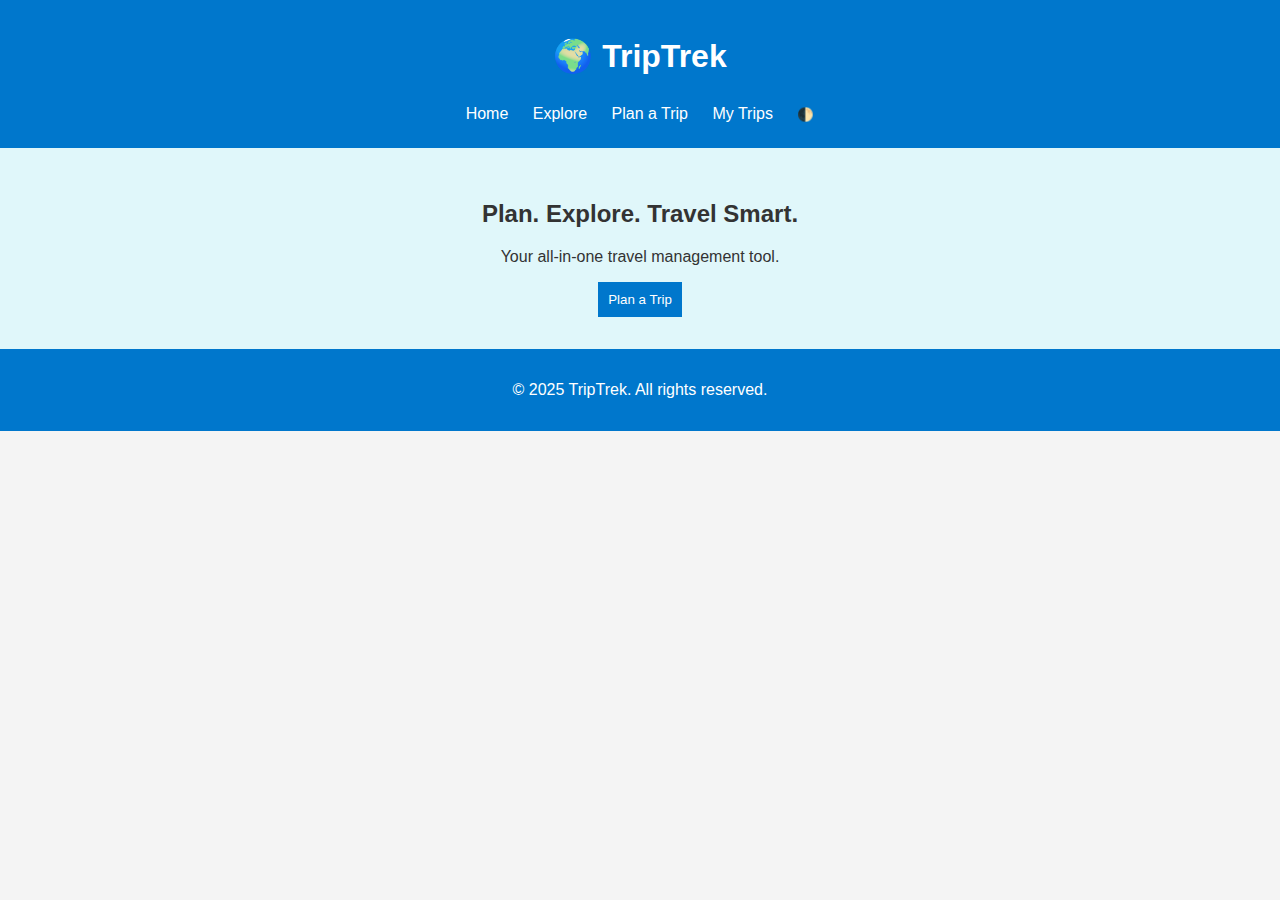
<file: index.html>
<!DOCTYPE html>
<html lang="en">
<head>
  <meta charset="UTF-8" />
  <meta name="viewport" content="width=device-width, initial-scale=1.0"/>
  <title>TripTrek | Your Travel Companion</title>
  <link rel="stylesheet" href="style.css"/>
  <script src="script.js" defer></script>
</head>
<body>
  <header>
    <h1>🌍 TripTrek</h1>
    <nav>
      <a href="index.html">Home</a>
      <a href="explore.html">Explore</a>
      <a href="plan.html">Plan a Trip</a>
      <a href="bookings.html">My Trips</a>
      <button id="themeToggle">🌓</button>
    </nav>
  </header>
  <main>
    <section class="hero">
      <h2>Plan. Explore. Travel Smart.</h2>
      <p>Your all-in-one travel management tool.</p>
      <button onclick="window.location.href='plan.html'">Plan a Trip</button>
    </section>
  </main>
  <footer>
    <p>&copy; 2025 TripTrek. All rights reserved.</p>
  </footer>
</body>
</html>
</file>
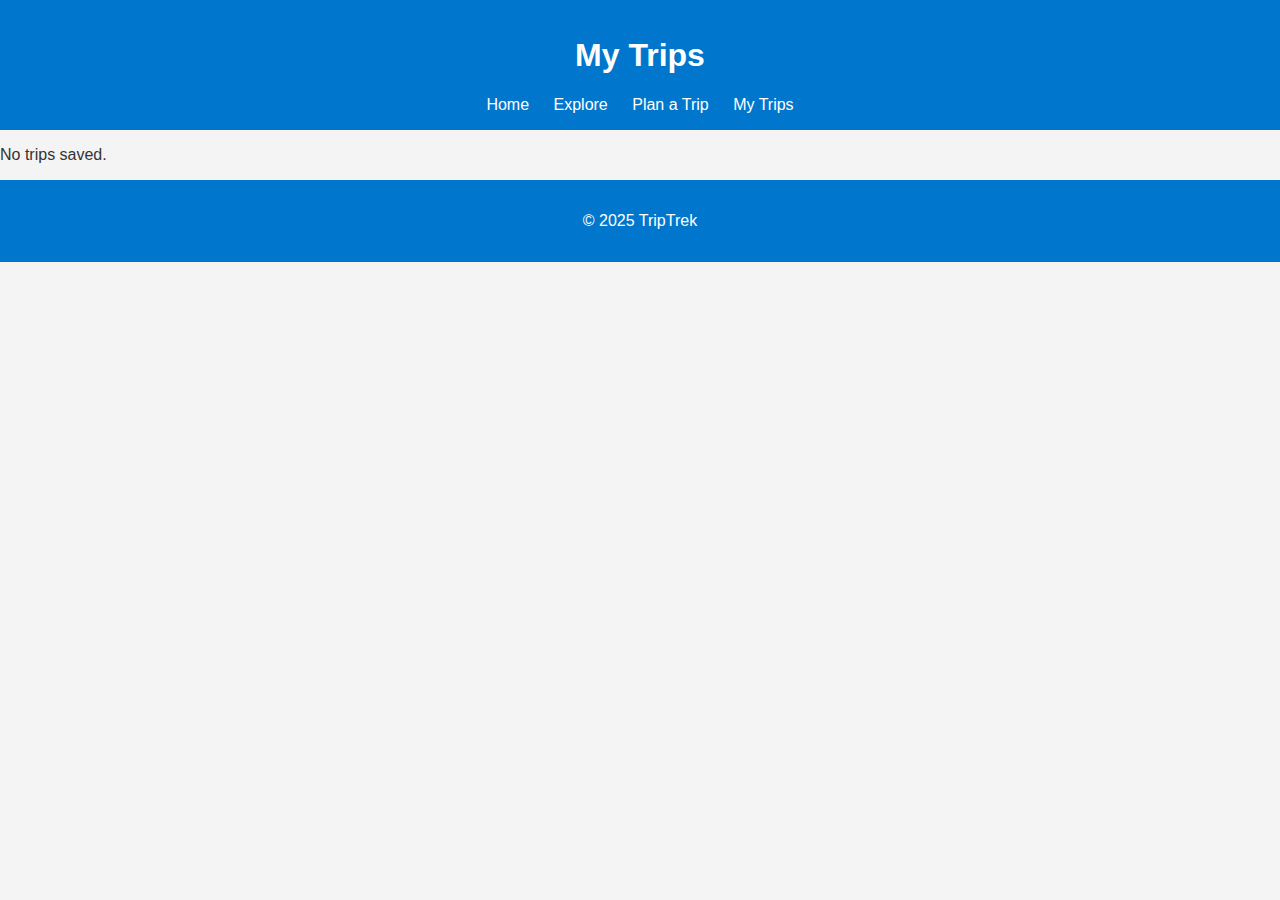
<file: bookings.html>
<!DOCTYPE html>
<html lang="en">
<head>
  <meta charset="UTF-8" />
  <meta name="viewport" content="width=device-width, initial-scale=1.0"/>
  <title>My Trips | TripTrek</title>
  <link rel="stylesheet" href="style.css"/>
  <script src="script.js" defer></script>
</head>
<body>
  <header>
    <h1>My Trips</h1>
    <nav>
      <a href="index.html">Home</a>
      <a href="explore.html">Explore</a>
      <a href="plan.html">Plan a Trip</a>
      <a href="bookings.html">My Trips</a>
    </nav>
  </header>
  <main>
    <div id="tripList"></div>
  </main>
  <footer>
    <p>&copy; 2025 TripTrek</p>
  </footer>
</body>
</html>
</file>
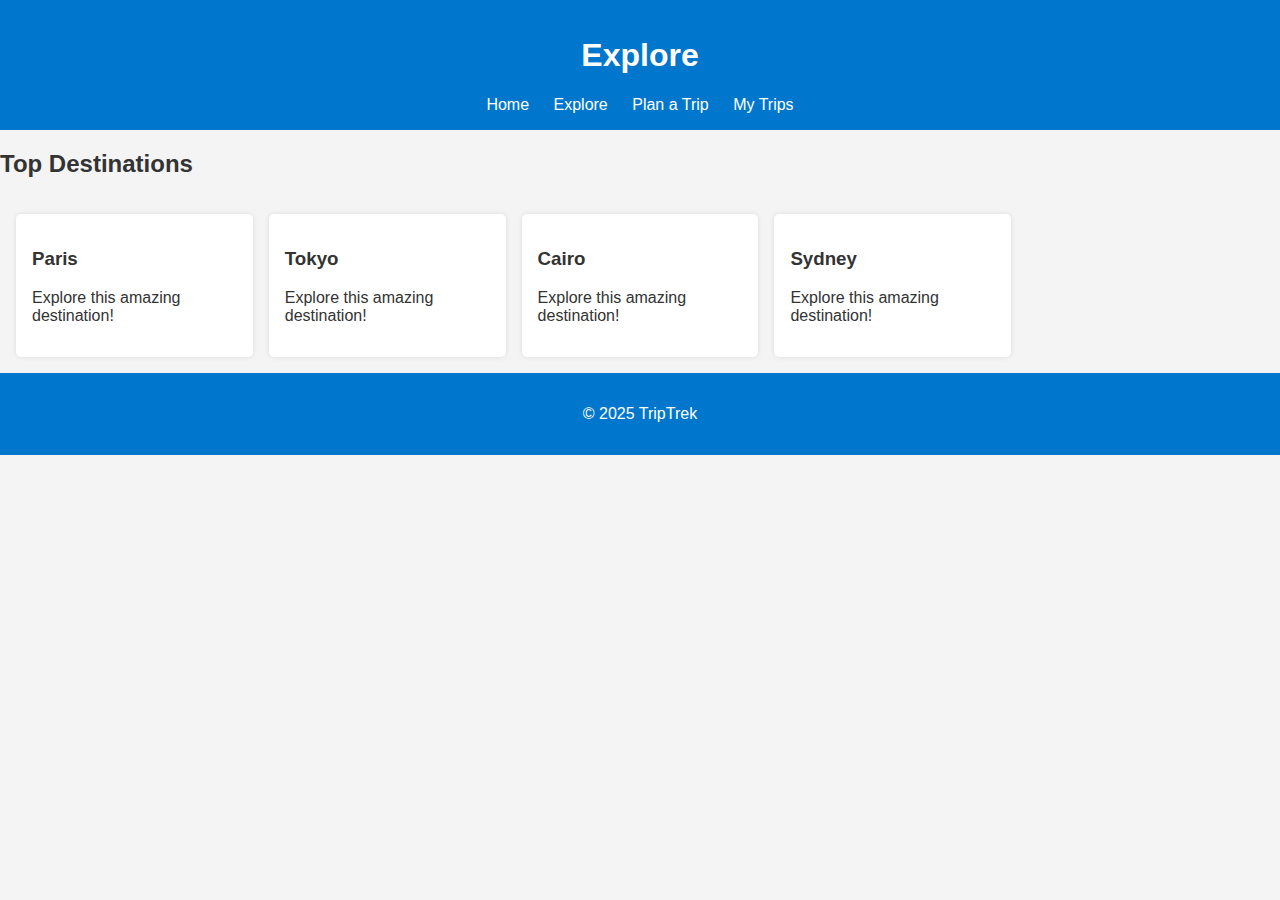
<file: explore.html>
<!DOCTYPE html>
<html lang="en">
<head>
  <meta charset="UTF-8" />
  <meta name="viewport" content="width=device-width, initial-scale=1.0"/>
  <title>Explore Destinations | TripTrek</title>
  <link rel="stylesheet" href="style.css"/>
  <script src="script.js" defer></script>
</head>
<body>
  <header>
    <h1>Explore</h1>
    <nav>
      <a href="index.html">Home</a>
      <a href="explore.html">Explore</a>
      <a href="plan.html">Plan a Trip</a>
      <a href="bookings.html">My Trips</a>
    </nav>
  </header>
  <main>
    <h2>Top Destinations</h2>
    <div id="destinations" class="card-grid"></div>
  </main>
  <footer>
    <p>&copy; 2025 TripTrek</p>
  </footer>
</body>
</html>
</file>
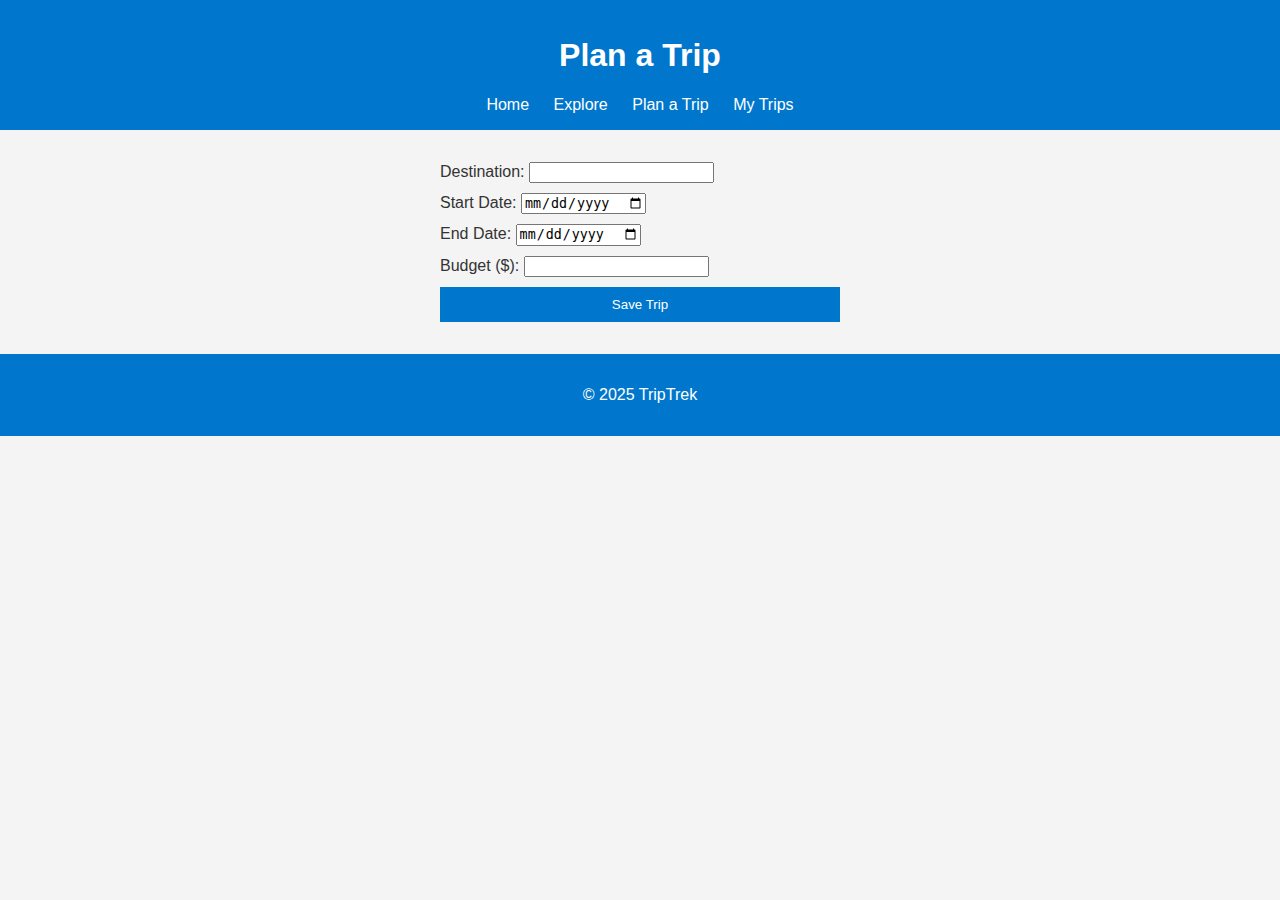
<file: plan.html>
<!DOCTYPE html>
<html lang="en">
<head>
  <meta charset="UTF-8" />
  <meta name="viewport" content="width=device-width, initial-scale=1.0"/>
  <title>Plan a Trip | TripTrek</title>
  <link rel="stylesheet" href="style.css"/>
  <script src="script.js" defer></script>
</head>
<body>
  <header>
    <h1>Plan a Trip</h1>
    <nav>
      <a href="index.html">Home</a>
      <a href="explore.html">Explore</a>
      <a href="plan.html">Plan a Trip</a>
      <a href="bookings.html">My Trips</a>
    </nav>
  </header>
  <main>
    <form id="tripForm">
      <label>Destination: <input type="text" id="destination" required /></label>
      <label>Start Date: <input type="date" id="startDate" required /></label>
      <label>End Date: <input type="date" id="endDate" required /></label>
      <label>Budget ($): <input type="number" id="budget" required /></label>
      <button type="submit">Save Trip</button>
    </form>
    <p id="confirmation"></p>
  </main>
  <footer>
    <p>&copy; 2025 TripTrek</p>
  </footer>
</body>
</html>
</file>
<file: style.css>
body {
  font-family: Arial, sans-serif;
  margin: 0;
  padding: 0;
  background: #f4f4f4;
  color: #333;
}
header, footer {
  background: #0077cc;
  color: white;
  padding: 1em;
  text-align: center;
}
nav a {
  margin: 0 10px;
  color: white;
  text-decoration: none;
}
.hero {
  padding: 2em;
  text-align: center;
  background: #e0f7fa;
}
form {
  display: flex;
  flex-direction: column;
  gap: 10px;
  margin: 2em auto;
  width: 90%;
  max-width: 400px;
}
button {
  padding: 10px;
  background: #0077cc;
  color: white;
  border: none;
  cursor: pointer;
}
.card-grid {
  display: grid;
  grid-template-columns: repeat(auto-fill, minmax(200px, 1fr));
  gap: 1em;
  padding: 1em;
}
.card {
  background: white;
  padding: 1em;
  border-radius: 5px;
  box-shadow: 0 0 5px rgba(0,0,0,0.1);
}
</file>
